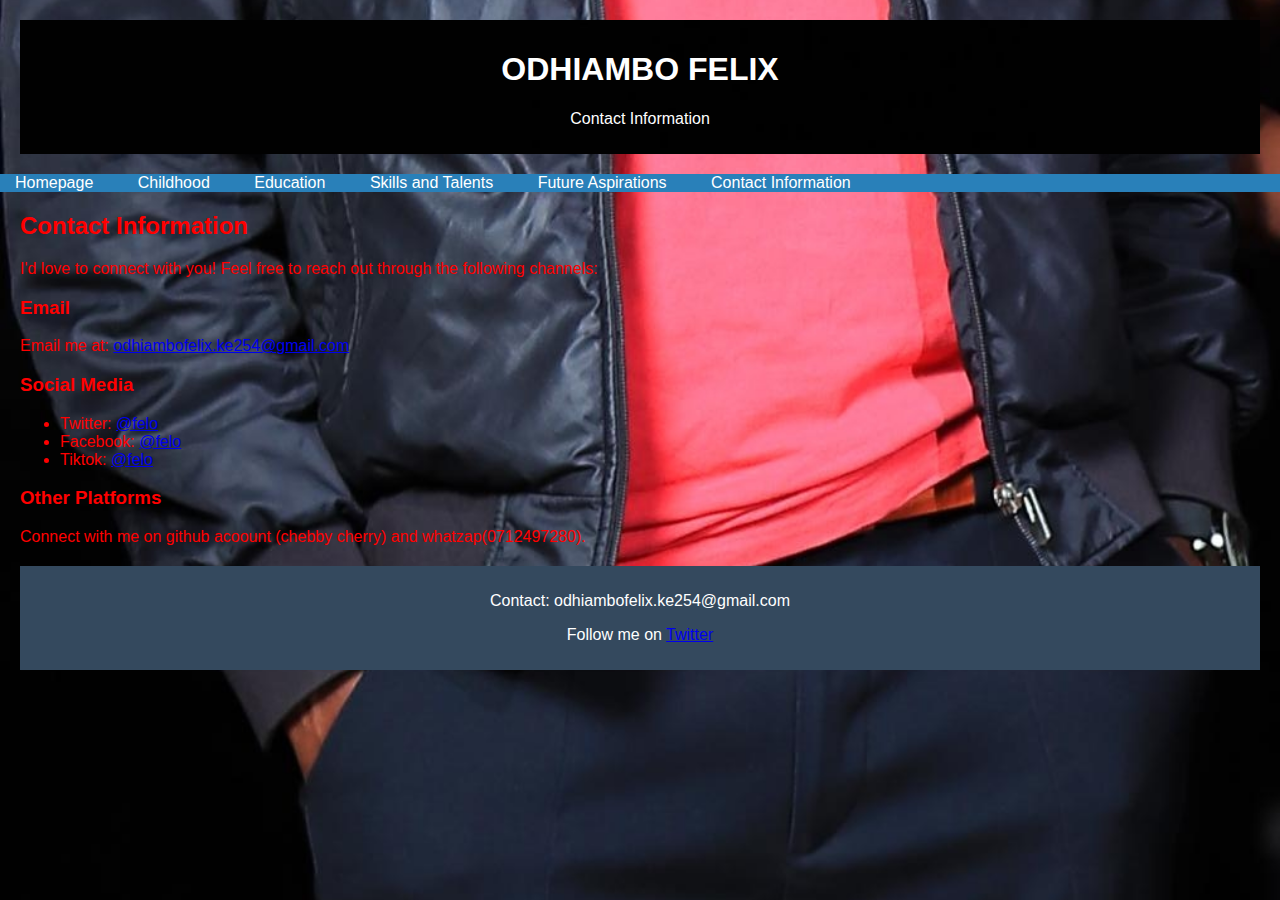
<file: contact.html>
<html >
    <head>
   
    <link rel="stylesheet" href="style.css">
    <title>ODHIAMBO FELIX - Contact Information</title>
</head>
<body class="red-text">
    <header>
        <h1>ODHIAMBO FELIX</h1>
        <p>Contact Information</p>
    </header>

    <nav id="nav-list">
        <ul>
            <li><a href="index.html">Homepage</a></li>
            <li><a href="childhood.html">Childhood</a></li>
            <li><a href="education.html">Education</a></li>
            <li><a href="skills.html">Skills and Talents</a></li>
            <li><a href="aspirations.html">Future Aspirations</a></li>
            <li><a href="contact.html">Contact Information</a></li>
        </ul>
    </nav>

    <section id="contact">
        <h2>Contact Information</h2>
        <p>
            I'd love to connect with you! Feel free to reach out through the following channels:
        </p>

        <h3>Email</h3>
        <p>Email me at: <a href="mailto:your@email.com">odhiambofelix.ke254@gmail.com</a></p>

        <h3>Social Media</h3>
        <ul>
            <li>Twitter: <a href="https://twitter.com/Hon_odhzzFelix" target="_blank">@felo</a></li>
            <li>Facebook: <a href="https://facebook.com/@clough cartz" target="_blank">@felo</a></li>
            <li>Tiktok: <a href="https://tiktok.com/@Hon_odhzzFelix" target="_blank">@felo</a></li>
        </ul>

        <h3>Other Platforms</h3>
        <p>
            Connect with me on github acoount (chebby cherry) and whatzap(0712497280).
        </p>
    </section>

    <footer>
        <p>Contact: odhiambofelix.ke254@gmail.com</p>
        <p>Follow me on <a href="https://twitter.com/@Hon_odhzzFelix" target="_blank">Twitter</a></p>
    </footer>


</body>
</html>
</file>
<file: style.css>
body {
    font-family: 'Arial', sans-serif;
    margin: 0;
    padding: 0;
    background-image: url('felix.jpg'); 
    background-size: cover;
    background-position: center;
}

header, section, footer {
    margin: 20px;
    padding: 0; 
}

header {
    background-image: url('felix.jpg');
    color: white;
    text-align: center;
    padding: 10px;
}

section.intro-section {
    background-color: rgba(0, 0, 0, 0.7); /* Semi-transparent background for better text visibility */
    padding: 20px;
}

footer {
    background-color: #34495e;
    color: white;
    text-align: center;
    padding: 10px;
}
.red-text {
    color: red;
}

nav {
    background-color: #2980b9; 
}

nav ul {
    list-style-type: none;
    margin: 0;
    padding: 0;
}

nav li {
    display: inline;
    margin-right: 10px;
}

nav a {
    text-decoration: none;
    color: #fff;
    padding: 8px 15px;
    border-radius: 5px;

nav a:hover {
    background-color: #0e74d3;
    color: #3498db; 
}
</file>
